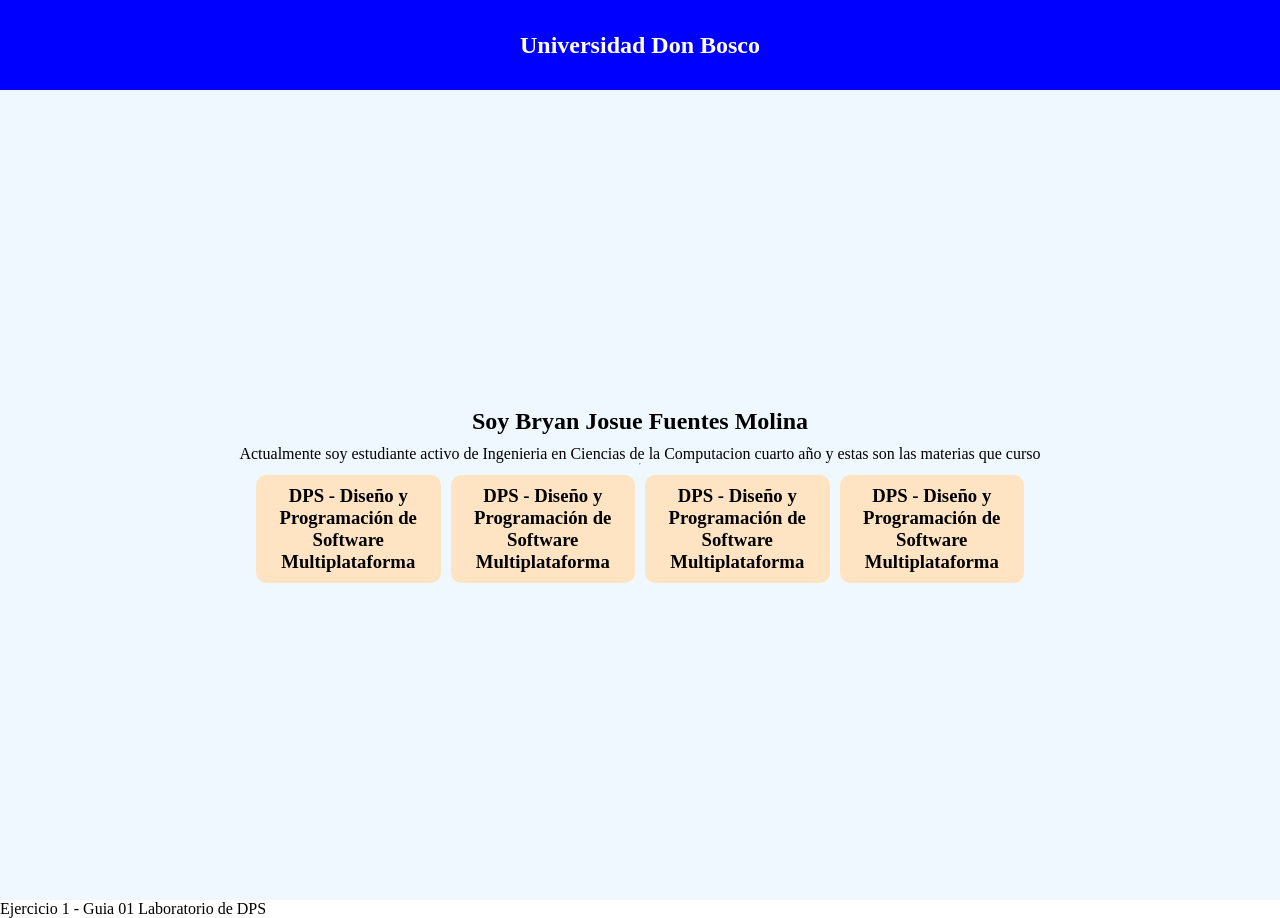
<file: fm230331.html>
<!DOCTYPE html>
<html lang="en">
<head>
    <meta charset="UTF-8">
    <meta name="viewport" content="width=device-width, initial-scale=1.0">
    <title>FM230331</title>
    <style>
        *{
            box-sizing: border-box;
            padding: 0;
            margin: 0;
        }

        html, body{
            width: 100%;
            height: 100%;
            position: relative;
        }
        header{
            width: 100%;
            padding: 20px;
            display: flex;
            justify-content: center;
            align-items: center;
            background-color: blue;
            height: 10%;
        }
        header h1{
            color: #fff;
            font-size: 24px;
            font-weight: bold;
            
        }
        main{
            width: 100%;
            height: 90%;
            background-color: aliceblue;
            display: flex;
            flex-direction: column;
            align-items: center;
            justify-content: center;
        }
        main h2{
            margin: 10px;
        }
        .container-cart{
            margin: 10px;
            display: flex;
            gap: 10px;
            justify-content: space-between;
            width: 60%;
        }
        .cart{
            padding: 10px;
            border-radius: 10px;
            background-color: bisque;
            text-align: center;
        }
    </style>
</head>
<body>
    <header>
        <h1>Universidad Don Bosco</h1>
    </header>
    <main>
        <h2>Soy <b>Bryan Josue Fuentes Molina</b></h2>
        <p>Actualmente soy estudiante activo de Ingenieria en Ciencias de la Computacion cuarto año y estas son las materias que curso</p>
        <hr>
        <section class = "container-cart">
                <div class = "cart DPS">
                    <h3>DPS - Diseño y Programación de Software Multiplataforma</h3>
                </div>
                <div class = "cart DPS">
                    <h3>DPS - Diseño y Programación de Software Multiplataforma</h3>
                </div>
                <div class = "cart DPS">
                    <h3>DPS - Diseño y Programación de Software Multiplataforma</h3>
                </div>
                <div class = "cart DPS">
                    <h3>DPS - Diseño y Programación de Software Multiplataforma</h3>
                </div>
        </section>
    </main>
    <footer>
        Ejercicio 1 -  Guia 01 Laboratorio de DPS
    </footer>
</body>
</html>
</file>
